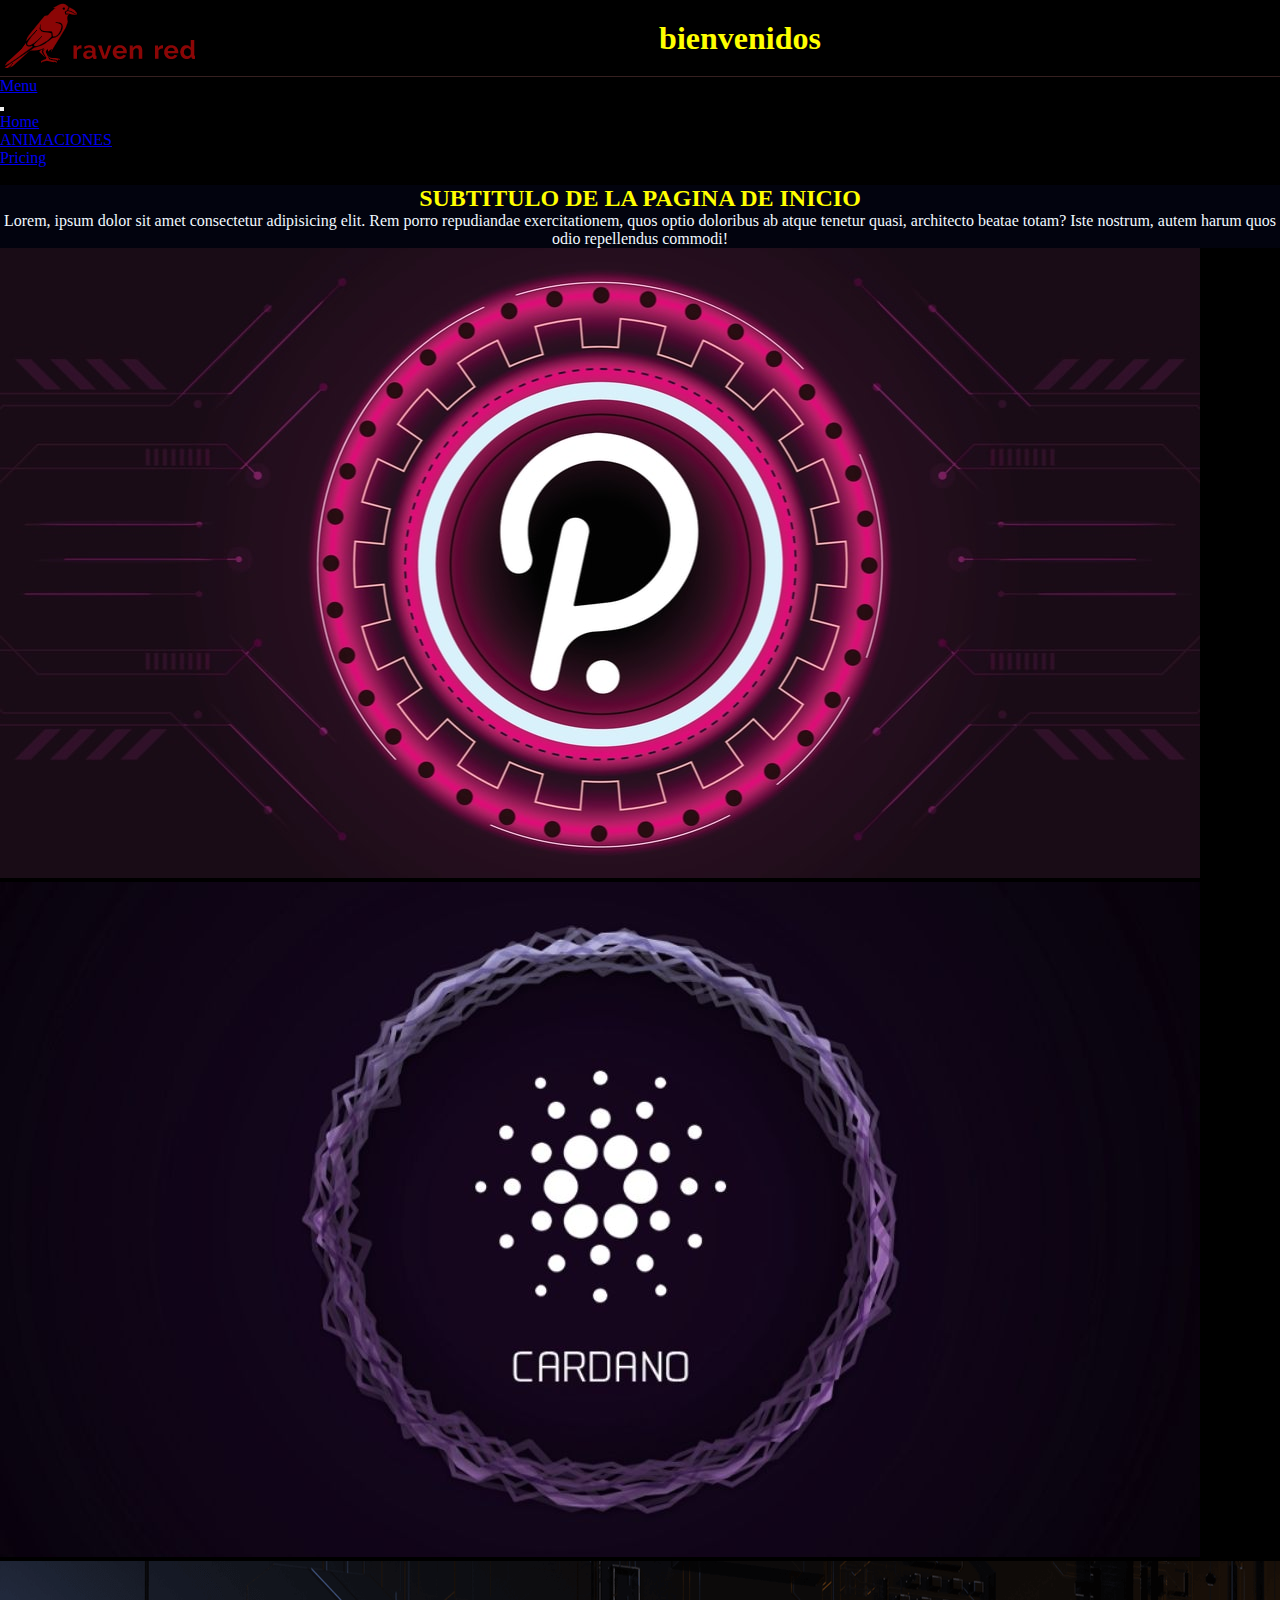
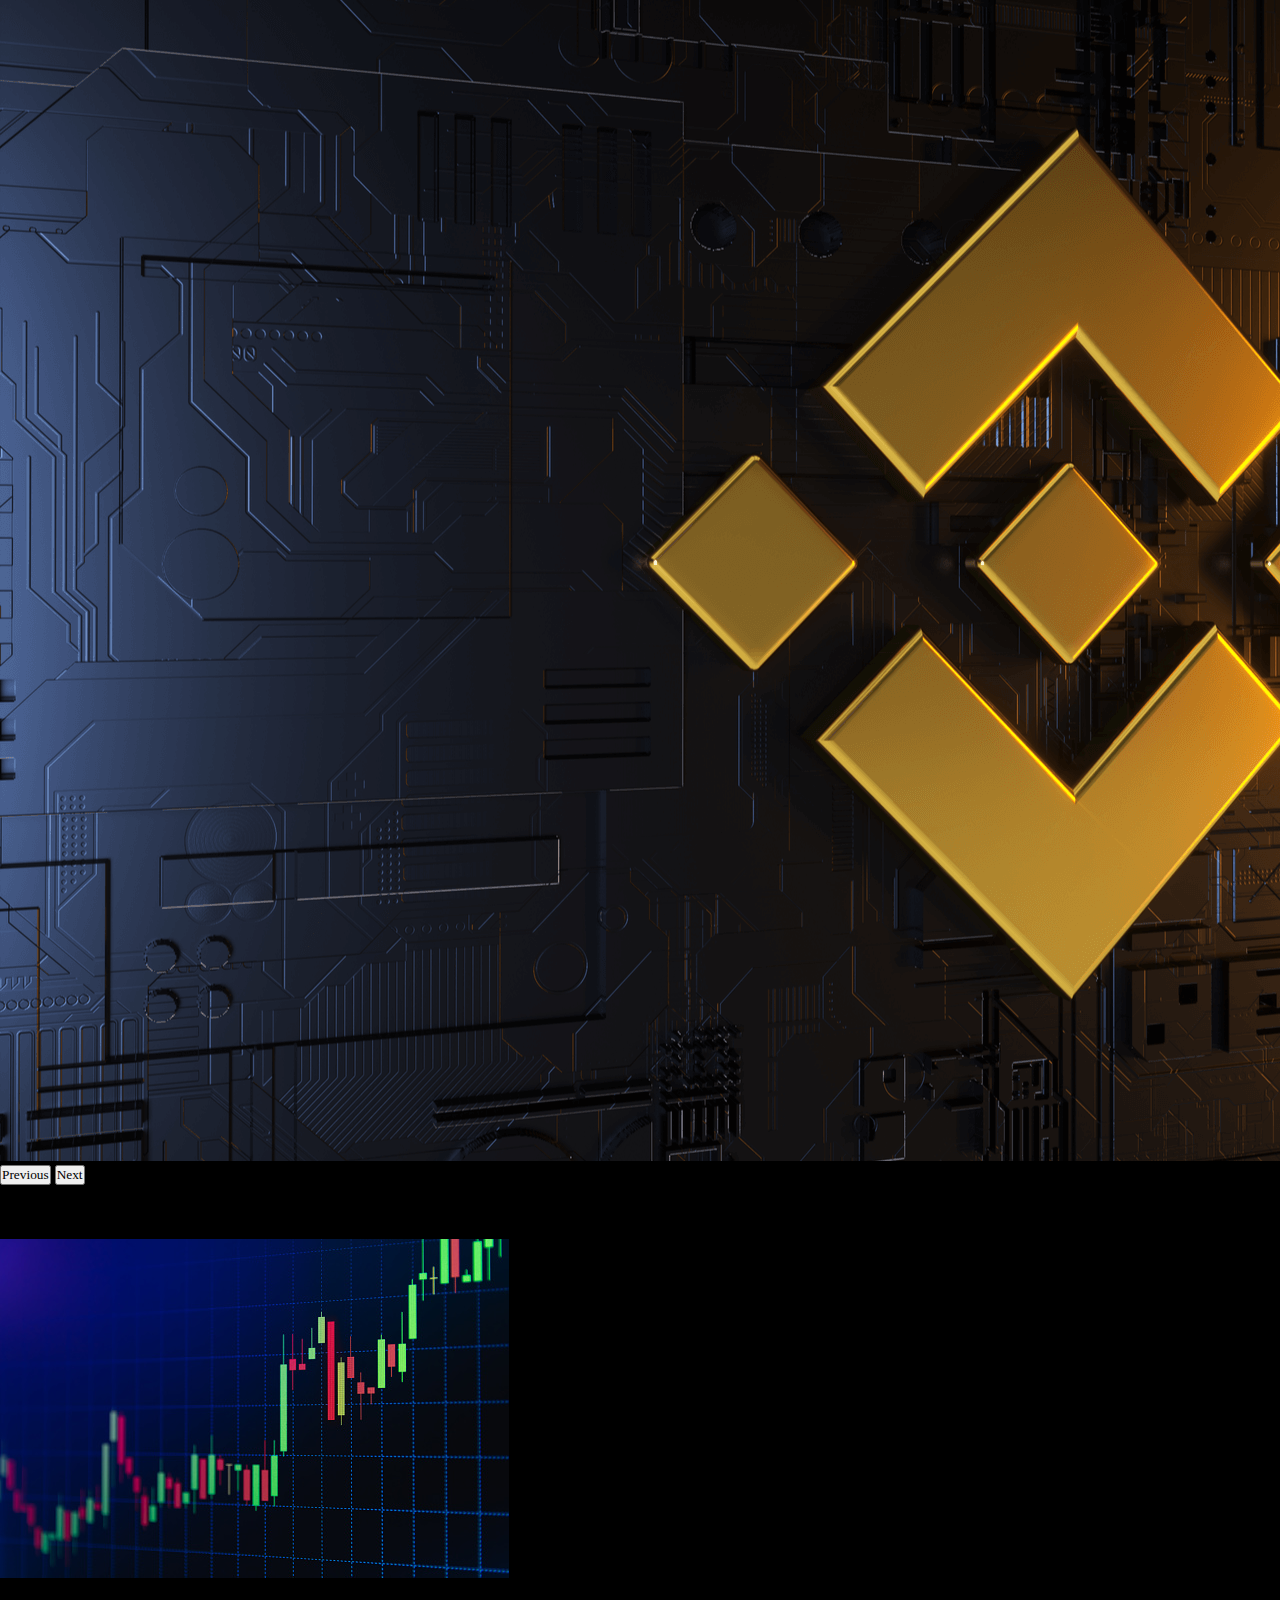
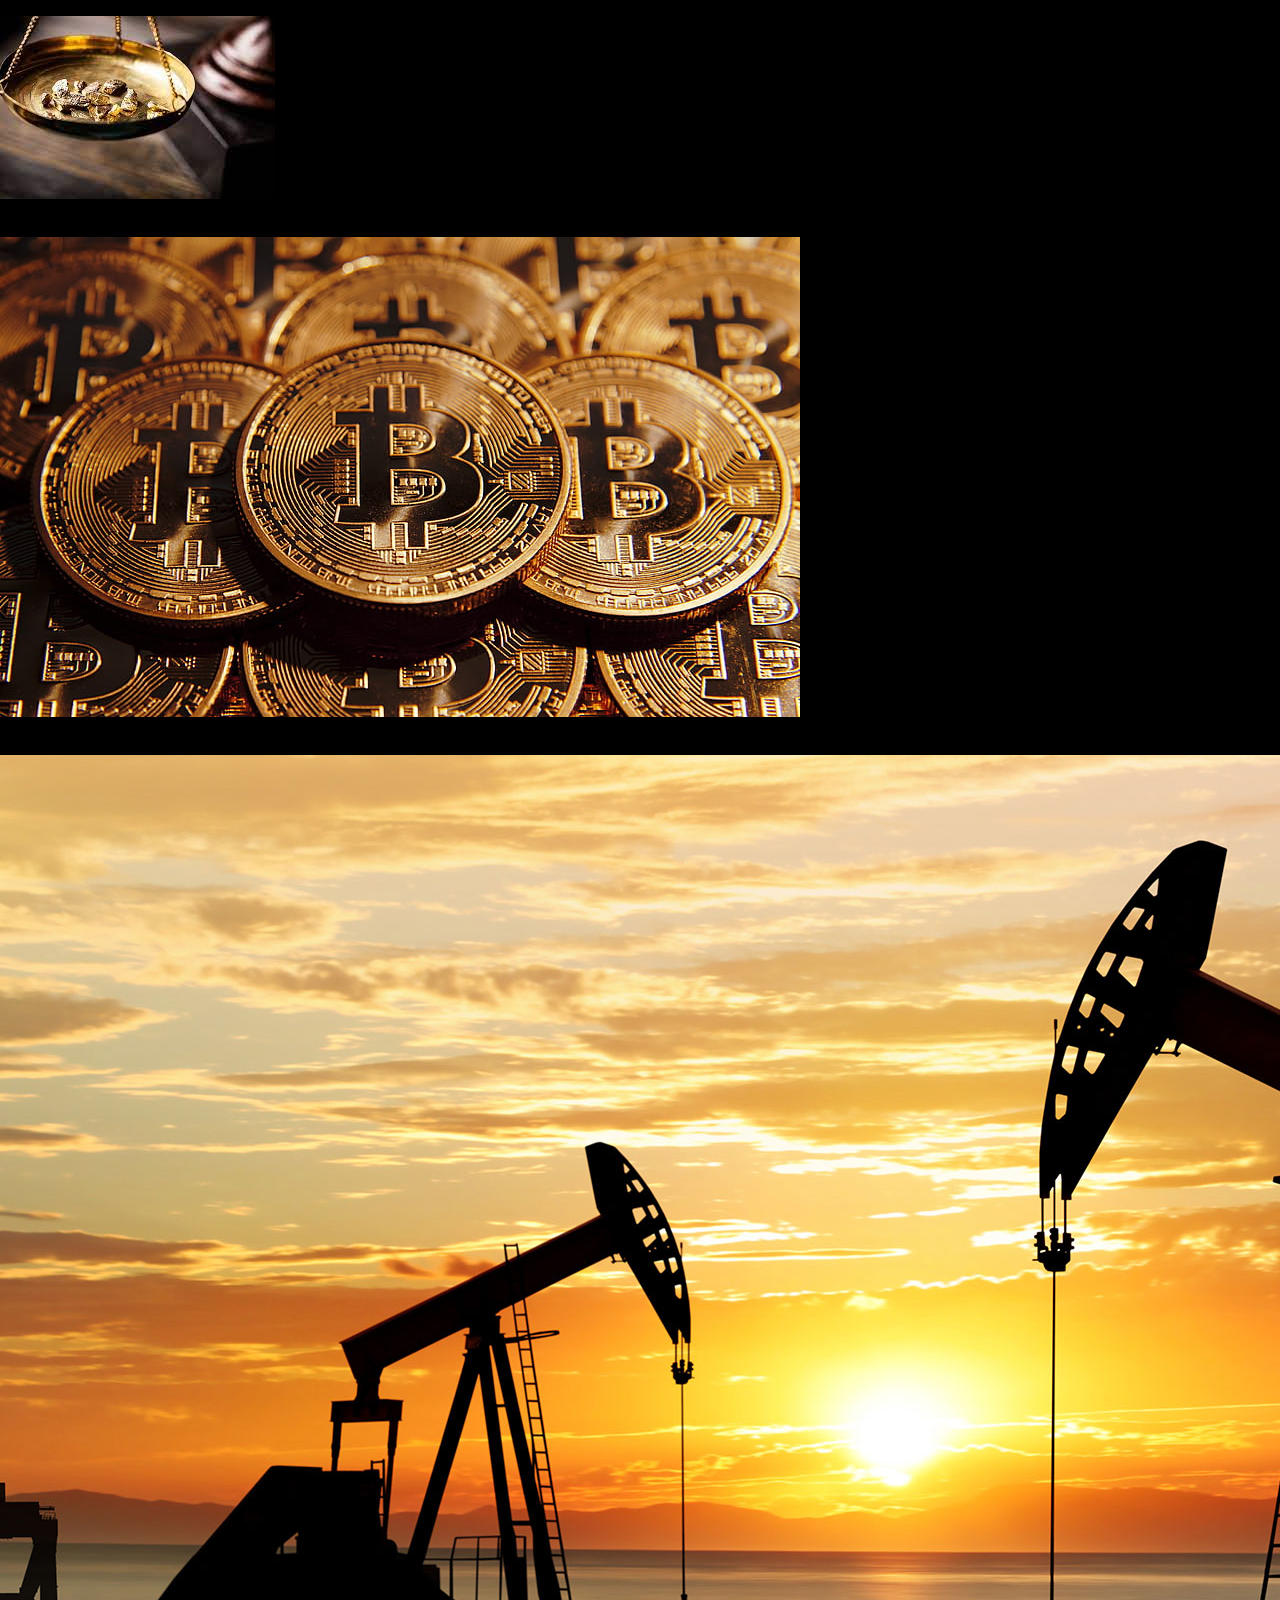
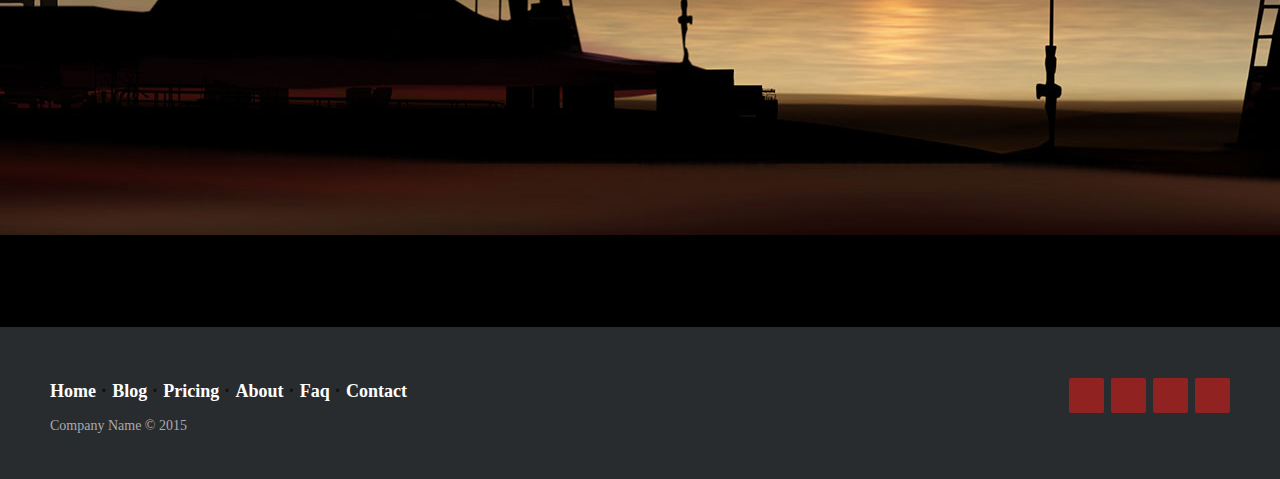
<file: index.html>
<!DOCTYPE html>
<html lang="en">
<head>
    <meta charset="UTF-8">
    <meta http-equiv="X-UA-Compatible" content="IE=edge">
    <meta name="viewport" content="width=device-width, initial-scale=1.0">
    <title>proyecto-final</title>
    <link href="https://cdn.jsdelivr.net/npm/bootstrap@5.1.3/dist/css/bootstrap.min.css" rel="stylesheet" integrity="sha384-1BmE4kWBq78iYhFldvKuhfTAU6auU8tT94WrHftjDbrCEXSU1oBoqyl2QvZ6jIW3" crossorigin="anonymous">
    <link rel="stylesheet" href="./estilo.css/estilo.css">
</head>
<body>
    <!--top-->
    <header class="header">
        <div class="header-logo">
            <img src="./img - copia/LogoMakr-1P8Xz3.png" alt="">
        </div>
        <div class="header-titulo">
            <h1>
                bienvenidos
            </h1>
        </div>
        <!--menu-->
    </header>
   
        <nav class="navbar navbar-expand-lg navbar-light bg-danger">
            <div class="container-fluid ">
              <a class="navbar-brand" href="./index.html"> <p class="text-light"> Menu</p></a>
              <button class="navbar-toggler" type="button" data-bs-toggle="collapse" data-bs-target="#navbarNavAltMarkup" aria-controls="navbarNavAltMarkup" aria-expanded="false" aria-label="Toggle navigation">
                <span class="navbar-toggler-icon"></span>
              </button>
              <div class="collapse navbar-collapse" id="navbarNavAltMarkup">
                <div class="navbar-nav">
                  <a class="nav-link active" aria-current="page" href="#"><p class="text-light">Home</p></a>
                  <a class="nav-link" href="./about/about.html"> <p class="text-light"> ANIMACIONES</p></a>
                  <a class="nav-link" href="#"> <p class="text-light"> Pricing</p></a>
                  <a class="nav-link disabled"> <p class="text-light"> Disabled</p></a>
                </div>
              </div>
            </div>
          </nav>

          <!--sub menu-->

          
        <div class="submenu">
            <h2 class="h2-delsubmenu">subtitulo de la pagina de inicio</h2>
       
         <p>Lorem, ipsum dolor sit amet consectetur adipisicing elit. Rem porro repudiandae exercitationem, quos optio doloribus ab atque tenetur quasi, architecto beatae totam? Iste nostrum, autem harum quos odio repellendus commodi!</p>
        </div>
        <!--carusel-->


        <div id="carouselExampleFade" class="carousel slide col-lg-4 mx-auto" data-bs-ride="carousel">
            <div class="carousel-inner">
              <div class="carousel-item active">
                <img src="./img - copia/polkadot.jpg" class="d-block w-100" alt="...">
              </div>
              <div class="carousel-item">
                <img src="./img - copia/FEG-Token-82.jpg" class="d-block w-100" alt="...">
              </div>
              <div class="carousel-item">
                <img src="./img - copia/5851943.png" class="d-block w-100" alt="...">
              </div>
            </div>
            <button class="carousel-control-prev" type="button" data-bs-target="#carouselExampleFade" data-bs-slide="prev">
              <span class="carousel-control-prev-icon" aria-hidden="true"></span>
              <span class="visually-hidden">Previous</span>
            </button>
            <button class="carousel-control-next" type="button" data-bs-target="#carouselExampleFade" data-bs-slide="next">
              <span class="carousel-control-next-icon" aria-hidden="true"></span>
              <span class="visually-hidden">Next</span>
            </button>
          </div>


          <!--proyectos-->
          <br>
          <br>
          <br>

          <div class="row row-cols-1 row-cols-md-2 g-4 col-lg-11">
            <div class="col">
              <div class="card">
                <img src="./img - copia/istockphoto-1287523039-170667a.jpg" class="card-img-top" alt="...">
                <div class="card-body">
                  <h5 class="card-title">cambio de tendencia</h5>
                  <p class="card-text">Tras mucha incertidumbre en los mercados financieros empesan a dar señales de un cambio de temdemcioa en la renta bariable, se espera un ultimo movimiento alsista.</p>
                </div>
              </div>
            </div>
            <div class="col">
              <div class="card">
                <img src="./img - copia/download.jpg" class="card-img-top" alt="...">
                <div class="card-body">
                  <h5 class="card-title">aumento en los minerales</h5>
                  <p class="card-text">Como siempre ante tanta inseridumbre, los inversores se refugian en las materias primas y meinerales, estos alcansan recos en precio de venta. </p>
                </div>
              </div>
            </div>
            <div class="col">
              <div class="card">
                <img src="./img - copia/HD-wallpaper-bitcoin-bit-coin-copper-dinero.jpg" class="card-img-top" alt="...">
                <div class="card-body">
                  <h5 class="card-title">BTC intentando subir</h5>
                  <p class="card-text">tras la caida en los 32k, btc no puede romper la recistencia de los 42k, una lateralisacion peligrosa.</p>
                </div>
              </div>
            </div>
            
            <div class="col">
              <div class="card">
                <img src="./img - copia/61c1dea04a096.jpg" class="card-img-top" alt="...">
                <div class="card-body">
                  <h5 class="card-title">Crisis energetica</h5>
                  <p class="card-text">la escaces de los semiconductores y las sanciones a rucia hacen que la crisis energetica sea mas precente</p>
                </div>
              </div>
            </div>
          </div>

          <!-- footer 

          <section>Footer Example 3</section> -->

          <br>
          <br>
          <br>

		<footer class="footer-distributed">

			<div class="footer-right">

				<a href="#"><i class="fa fa-facebook"></i></a>
				<a href="#"><i class="fa fa-twitter"></i></a>
				<a href="#"><i class="fa fa-linkedin"></i></a>
				<a href="#"><i class="fa fa-github"></i></a>

			</div>

			<div class="footer-left">

				<p class="footer-links">
					<a class="link-1" href="#">Home</a>

					<a href="#">Blog</a>

					<a href="#">Pricing</a>

					<a href="#">About</a>

					<a href="#">Faq</a>

					<a href="#">Contact</a>
				</p>

				<p>Company Name &copy; 2015</p>
			</div>

		</footer>








          <!--

          <footer class="py-3 my-4">
              <ul class="nav justify-content-center border-bottom pb-3 mb-3">
                <li class="f-item">
                    <a class="nav-link px-2 text-muted" href="#">home</a>
                </li>
                <li class="f-item"></li>  
                <li class="f-item"></li>  
                <li class="f-item"></li>  
                <li class="f-item"></li>  
              </ul>
          </footer>-->


        <script src="https://cdn.jsdelivr.net/npm/@popperjs/core@2.10.2/dist/umd/popper.min.js" integrity="sha384-7+zCNj/IqJ95wo16oMtfsKbZ9ccEh31eOz1HGyDuCQ6wgnyJNSYdrPa03rtR1zdB" crossorigin="anonymous"></script>
        <script src="https://cdn.jsdelivr.net/npm/bootstrap@5.1.3/dist/js/bootstrap.min.js" integrity="sha384-QJHtvGhmr9XOIpI6YVutG+2QOK9T+ZnN4kzFN1RtK3zEFEIsxhlmWl5/YESvpZ13" crossorigin="anonymous"></script>
</body>
</html>
</file>
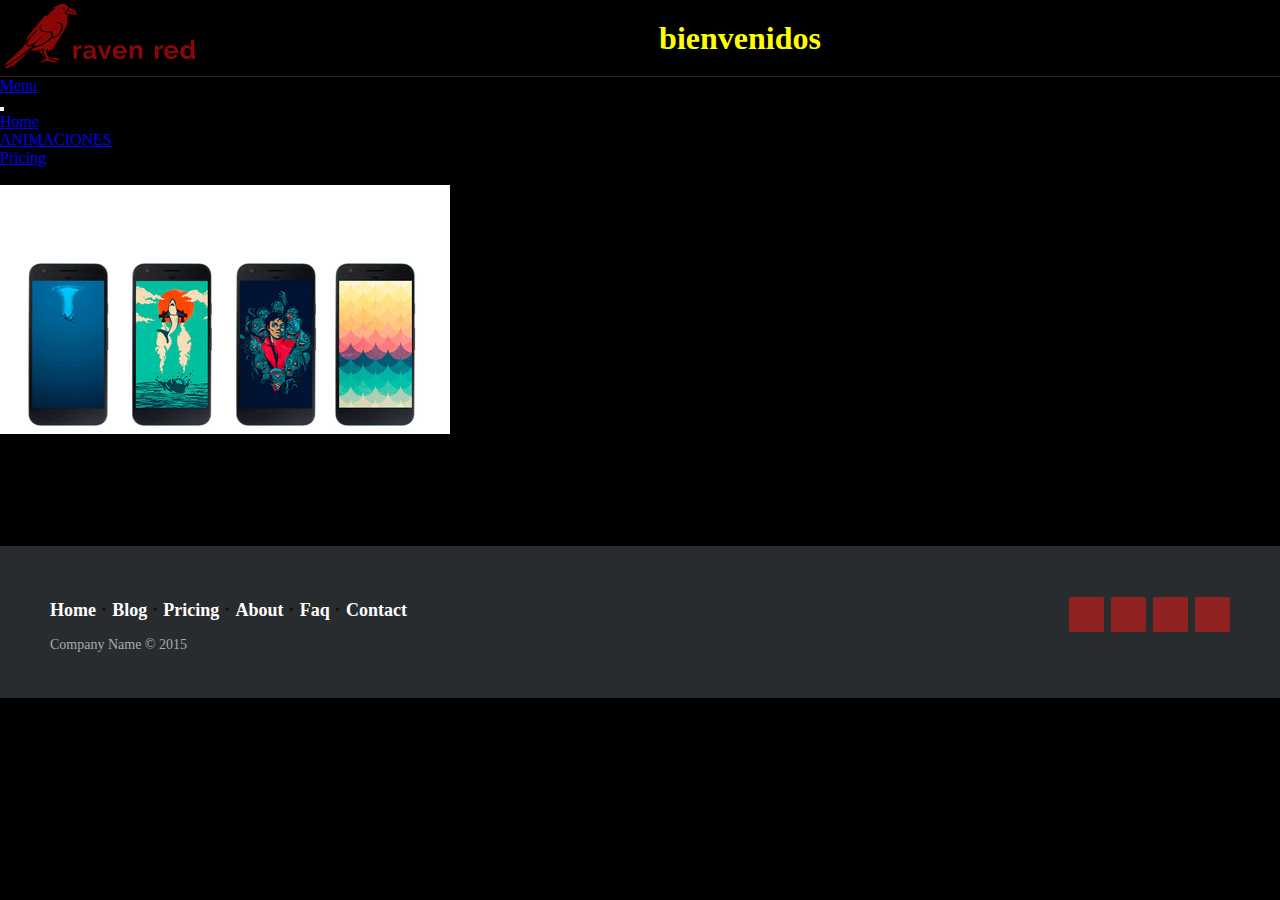
<file: about/about.html>
<!DOCTYPE html>
<html lang="en">
<head>
    <meta charset="UTF-8">
    <meta http-equiv="X-UA-Compatible" content="IE=edge">
    <meta name="viewport" content="width=device-width, initial-scale=1.0">
    <title>animaciones</title>
    <link href="https://cdn.jsdelivr.net/npm/bootstrap@5.1.3/dist/css/bootstrap.min.css" rel="stylesheet" integrity="sha384-1BmE4kWBq78iYhFldvKuhfTAU6auU8tT94WrHftjDbrCEXSU1oBoqyl2QvZ6jIW3" crossorigin="anonymous">
    <link rel="stylesheet" href="../estilo.css/estilo.css">
</head>
<body>
     <!--top-->
     <header class="header">
        <div class="header-logo">
            <img src="../img - copia/LogoMakr-1P8Xz3.png" alt="">
        </div>
        <div class="header-titulo">
            <h1>
                bienvenidos
            </h1>
        </div>
        <!--menu-->
    </header>

    <nav class="navbar navbar-expand-lg navbar-light bg-danger">
        <div class="container-fluid ">
          <a class="navbar-brand" href="../index.html"> <p class="text-light"> Menu</p></a>
          <button class="navbar-toggler" type="button" data-bs-toggle="collapse" data-bs-target="#navbarNavAltMarkup" aria-controls="navbarNavAltMarkup" aria-expanded="false" aria-label="Toggle navigation">
            <span class="navbar-toggler-icon"></span>
          </button>
          <div class="collapse navbar-collapse" id="navbarNavAltMarkup">
            <div class="navbar-nav">
              <a class="nav-link active" aria-current="page" href="../index.html"><p class="text-light">Home</p></a>
              <a class="nav-link" href="#"> <p class="text-light"> ANIMACIONES</p></a>
              <a class="nav-link" href="#"> <p class="text-light"> Pricing</p></a>
              <a class="nav-link disabled"> <p class="text-light"> Disabled</p></a>
            </div>
          </div>
        </div>
    </nav>



    

    <div class="card" style="width: 18rem;">
        <img src="../img - copia/450_1000.jpg" class="card-img-top" alt="...">
        <div class="card-body">
          <p class="card-text">Some quick example text to build on the card title and make up the bulk of the card's content.</p>
        </div>
      </div>


      <br>
      <br>
      <br>


      <footer class="footer-distributed">

        <div class="footer-right">

            <a href="#"><i class="fa fa-facebook"></i></a>
            <a href="#"><i class="fa fa-twitter"></i></a>
            <a href="#"><i class="fa fa-linkedin"></i></a>
            <a href="#"><i class="fa fa-github"></i></a>

        </div>

        <div class="footer-left">

            <p class="footer-links">
                <a class="link-1" href="#">Home</a>

                <a href="#">Blog</a>

                <a href="#">Pricing</a>

                <a href="#">About</a>

                <a href="#">Faq</a>

                <a href="#">Contact</a>
            </p>

            <p>Company Name &copy; 2015</p>
        </div>
        

    </footer>

 <script src="https://cdn.jsdelivr.net/npm/@popperjs/core@2.10.2/dist/umd/popper.min.js" integrity="sha384-7+zCNj/IqJ95wo16oMtfsKbZ9ccEh31eOz1HGyDuCQ6wgnyJNSYdrPa03rtR1zdB" crossorigin="anonymous"></script>
 <script src="https://cdn.jsdelivr.net/npm/bootstrap@5.1.3/dist/js/bootstrap.min.js" integrity="sha384-QJHtvGhmr9XOIpI6YVutG+2QOK9T+ZnN4kzFN1RtK3zEFEIsxhlmWl5/YESvpZ13" crossorigin="anonymous"></script>


</body>
</html>
</file>
<file: estilo.css/estilo.css>
*{
    margin: 0%;
    padding: 0%;
}

.header{
    display: flex;
    background-color: rgb(0, 0, 0);
    border-bottom: 1px solid rgb(54, 32, 32);
    justify-content: space-between;
    color: yellow;
    
}

.header-logo{
     flex-direction: row;
     align-items: center;
     
}

.header-titulo{
    margin: auto;
    padding: auto;
}

/* menu */

.submenu{
    display: block;
    background-color: rgb(2, 3, 14);
    color: yellow;
    text-align: center;
    
    
}

.h2-delsubmenu{
    text-align: center;
    text-transform: uppercase;
    
    
}

.submenu p{
    color: aliceblue;
}

/*galeria*/

.galeria{
    background-color: rgb(159, 194, 194);
}

.abajo{
    background-color: black;
}

body{
    background-color: rgb(0, 0, 0);;
}


/*footer/*/ 

@import url(https://fonts.googleapis.com/css?family=Roboto:400,500,300,700);

* {
  font-family: Roboto;
}

section {
  width: 100%;
  display: inline-block;
  background: rgb(12, 12, 12);
  height: 60vh;
  text-align: center;
  font-size: 22px;
  font-weight: 700;
  text-decoration: underline;
}

.footer-distributed {
  background-color: #292c2f;
  box-shadow: 0 1px 1px 0 rgba(0, 0, 0, 0.12);
  box-sizing: border-box;
  width: 100%;
  text-align: left;
  font: normal 16px sans-serif;
  padding: 45px 50px;
}

.footer-distributed .footer-left p {
  color: #a8abaf;
  font-size: 14px;
  margin: 0;
}
/* Footer links */

.footer-distributed p.footer-links {
  font-size: 18px;
  font-weight: bold;
  color: #ffffff;
  margin: 0 0 10px;
  padding: 0;
  transition: ease .25s;
}

.footer-distributed p.footer-links a {
  display: inline-block;
  line-height: 1.8;
  text-decoration: none;
  color: inherit;
  transition: ease .25s;
}

.footer-distributed .footer-links a:before {
  content: "·";
  font-size: 20px;
  left: 0;
  color: rgb(17, 16, 16);
  display: inline-block;
  padding-right: 5px;
}

.footer-distributed .footer-links .link-1:before {
  content: none;
}

.footer-distributed .footer-right {
  float: right;
  margin-top: 6px;
  max-width: 180px;
}

.footer-distributed .footer-right a {
  display: inline-block;
  width: 35px;
  height: 35px;
  background-color: #902222;
  border-radius: 2px;
  font-size: 20px;
  color: #dbd7d7;
  text-align: center;
  line-height: 35px;
  margin-left: 3px;
  transition:all .25s;
}

.footer-distributed .footer-right a:hover{transform:scale(1.1); -webkit-transform:scale(1.1);}

.footer-distributed p.footer-links a:hover{text-decoration:underline;}

/* Media Queries */

@media (max-width: 600px) {
  .footer-distributed .footer-left, .footer-distributed .footer-right {
    text-align: center;
  }
  .footer-distributed .footer-right {
    float: none;
    margin: 0 auto 20px;
  }
  .footer-distributed .footer-left p.footer-links {
    line-height: 1.8;
  }
}



.card:hover{
  border: 3px solid rgb(255, 51, 0);
  transition: 1s;
  padding: 10px;
}
</file>
